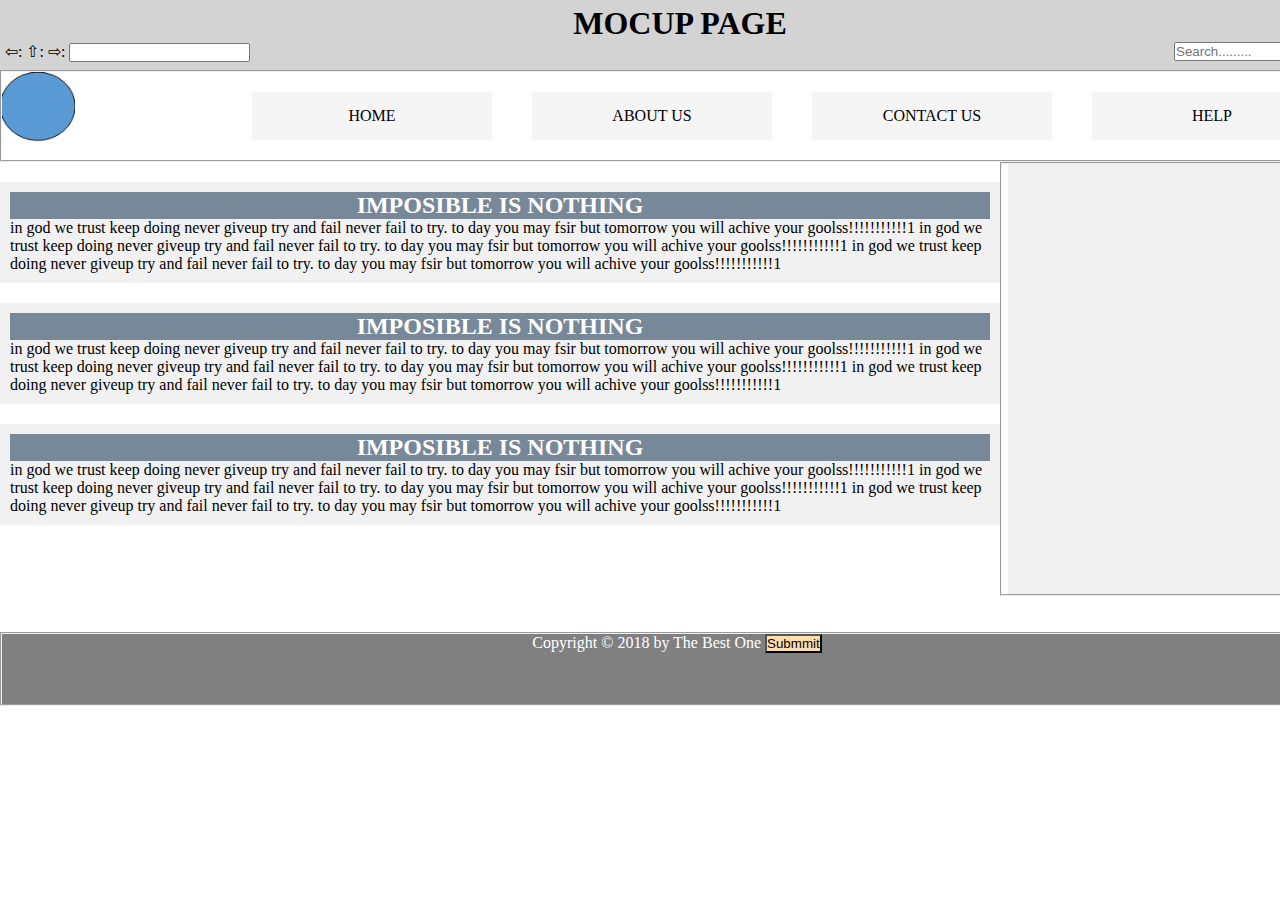
<file: portfolio/mocup.html>
<!DOCTYPE html>
<html>
<head>
<title>Mocup Page</title>
<link rel="stylesheet" type="text/css" href="mocup.css">
</head>
<body>
<div id="container">

<div id="header" ><h1>MOCUP PAGE</h1>
<span >&#x21E6:</span>
<span >&#x21E7:</span>
<span >&#x21E8:</span>
<input type="text" name="name">
<input type="search" placeholder="Search........." class="se">
</div>
<fieldset >
	<div id="navigation"> 
    <ul>
 <img src="log.png" height="70">
 <li><a>HELP</a></li>
 <li><a>CONTACT US</a></li>
 <li><a>ABOUT US</a></li>
 <li><a>HOME</a></li></ul>
</div>
</fieldset>

<div id="middle">
	
     <div id="left">
	 <div class="post">
	 <div class="title">
	 <h2>IMPOSIBLE IS NOTHING</h2>
	 </div>
	 <div class="discription">
	 in god we trust keep doing never giveup try and fail never fail to try. to day you may fsir but tomorrow you will achive your goolss!!!!!!!!!!!1
in god we trust keep doing never giveup try and fail never fail to try. to day you may fsir but tomorrow you will achive your goolss!!!!!!!!!!!1
in god we trust keep doing never giveup try and fail never fail to try. to day you may fsir but tomorrow you will achive your goolss!!!!!!!!!!!1	 
	 </div>

	 </div>
	 <div class="post">
	 <div class="title">
	 <h2>IMPOSIBLE IS NOTHING</h2>
	 </div>
	 <div class="discription">
	 in god we trust keep doing never giveup try and fail never fail to try. to day you may fsir but tomorrow you will achive your goolss!!!!!!!!!!!1
in god we trust keep doing never giveup try and fail never fail to try. to day you may fsir but tomorrow you will achive your goolss!!!!!!!!!!!1
in god we trust keep doing never giveup try and fail never fail to try. to day you may fsir but tomorrow you will achive your goolss!!!!!!!!!!!1	 
	 </div>
	 </div>
	 <div class="post">
	 <div class="title">
	 <h2>IMPOSIBLE IS NOTHING</h2>
	 </div>
	 <div class="discription">
	 in god we trust keep doing never giveup try and fail never fail to try. to day you may fsir but tomorrow you will achive your goolss!!!!!!!!!!!1
in god we trust keep doing never giveup try and fail never fail to try. to day you may fsir but tomorrow you will achive your goolss!!!!!!!!!!!1
in god we trust keep doing never giveup try and fail never fail to try. to day you may fsir but tomorrow you will achive your goolss!!!!!!!!!!!1	 
	 </div>

	 </div>

	 <div style="clear:both"></div>
	 </div>
	 <fieldset><div id="right">
		 
	 </div></fieldset>
	 <div style="clear:both"></div>
</div>
<fieldset>
	<div id="footer">
Copyright &copy; 2018 by The Best One
<input type="button" name="name" value="Submmit" id="btn">
</div>
</fieldset>

</div>

</body>

</html>
</file>
<file: portfolio/mocup.css>
*{
	margin: 0;
	padding: 0;
}
#container{
	
	width: 1350px;
    height: 660px;
    margin: auto;
	
}
#header{
	background-color:lightgrey;
	width:1350px;
	height:60px;
	color: black;
	padding: 5px;
	text-shadow:red;	
}
#header h1{
text-align: center;
}

#navigation{

	width: 1350px;
	height:50px;
	
}
.se{
float: right;
}
#navigation ul li{
	list-style: none;
    float: right;
	width: 240px;
	padding: 15px 0;
	color: white;
	text-align: center;
	margin: 20px;
   
}
#navigation ul li:hover{
	background-color: #ffd280;
	color: red;
}
#navigation ul li{
	background-color: whitesmoke;
	color: black;
}
#middle{
	
	width: 1350px;
	height: 470px;
}
#left{
	float:left;
	width: 1000px;
    height: 470px;
}

#left h2{
	background-color:lightslategray;
	color: white;
	text-align: center;
	
}
.post{
	background-color: #f1f1f1;
	margin:20px 0;
	padding: 10px;
}
#right{
	width: 340px;
	height: 430px;
    float: right;
	background-color: #f1f1f1;
	
   
}

	

.latest{
	background-color:grey;
	text-align:center;
	margin: 10px 0;
	padding: 10px 0;
}
#footer{
	background-color:grey;
	width: 1350px;
	height: 70px;
	color: white;
    text-align: center;
  

}

#btn{
background-color: navajowhite;
float: center;
}
</file>
